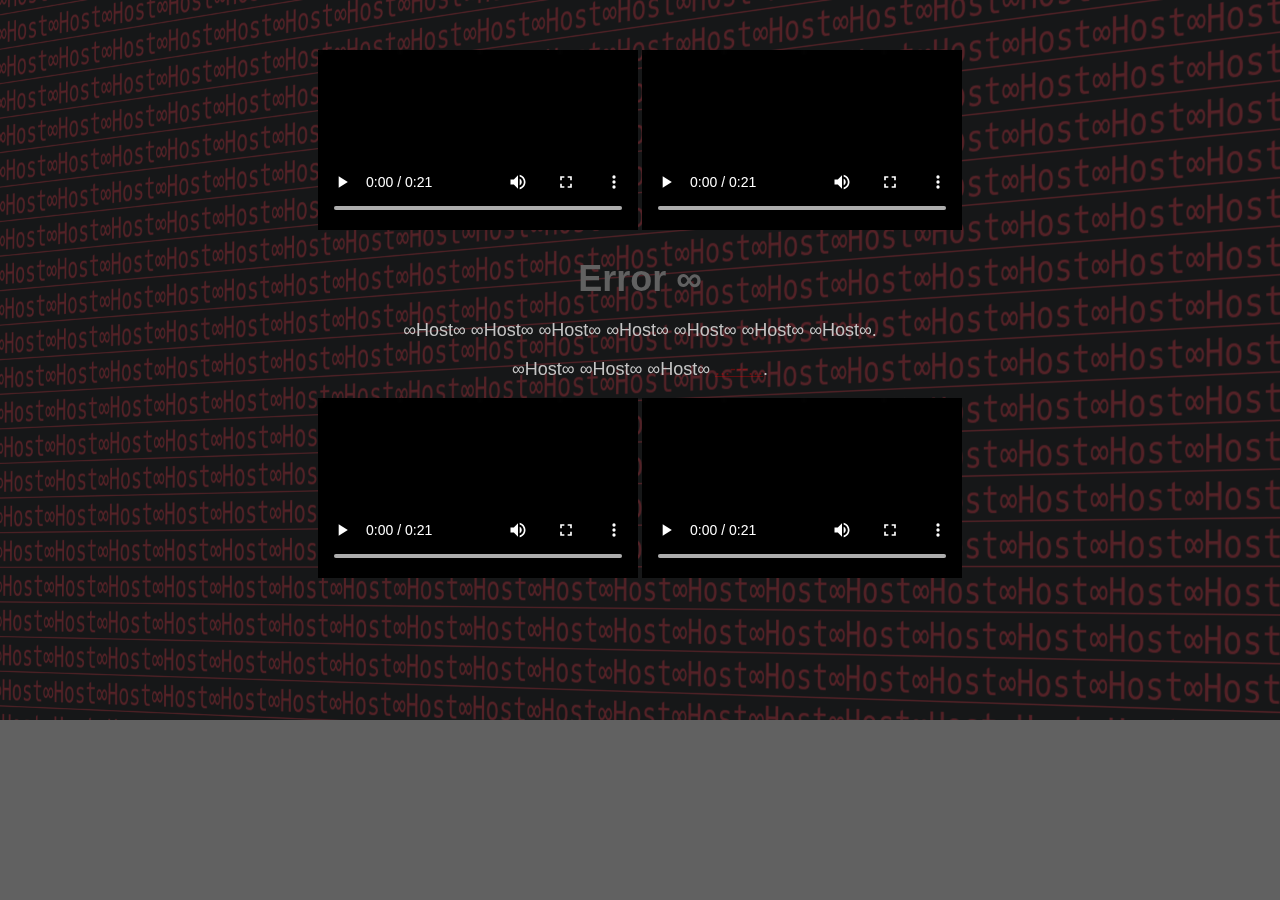
<file: error404.html>
<!DOCTYPE html>
<html lang="es">
<head>
    <meta charset="UTF-8">
    <meta name="viewport" content="width=device-width, initial-scale=1.0">
    <title>Error ∞ - ∞Host∞</title>
    <link rel="stylesheet" href="error404.css">
    <video autoplay controls>
        <source src="img/help.mp4" type="video/mp4">
        Tu navegador no soporta el elemento de video.
      </video>      
    <style>
        
        body {
            font-family: Arial, sans-serif;
            text-align: center;
            padding: 50px;
        }
        h1 {
            font-size: 36px;
            color: #616161;
            margin-bottom: 20px;
        }
        p {
            font-size: 18px;
            color: #c5c5c5;
        }
        a {
            color: #ff000050;
        }

        
    </style>
        <video autoplay controls>
            <source src="img/help.mp4" type="video/mp4">
            Tu navegador no soporta el elemento de video.
          </video>
</head>
<body>
    <h1>Error ∞</h1>
    <p>∞Host∞ ∞Host∞ ∞Host∞ ∞Host∞ ∞Host∞ ∞Host∞ ∞Host∞.</p>
    <p>∞Host∞ ∞Host∞ ∞Host∞ <a href="/">...---...</a>.</p>
    <div class="separador"></div>
    <video autoplay controls>
        <source src="img/help.mp4" type="video/mp4">
        Tu navegador no soporta el elemento de video.
      </video>
      <video autoplay controls>
        <source src="img/help.mp4" type="video/mp4">
        Tu navegador no soporta el elemento de video.
      </video>
</body>
</html>
</file>
<file: error404.css>
body {
    font-family: Arial, sans-serif;
    margin: 0;
    padding: 0;
    background-image: url('img/host.png'); /* Ruta a tu imagen de fondo */
    background-size: cover; /* Ajusta la imagen de fondo para que cubra toda la página */
    background-repeat: no-repeat; /* Evita que la imagen de fondo se repita */
    background-position: top; /* Centra la imagen de fondo horizontal y verticalmente */
}

.separador {
    position: fixed;
    bottom: 0%;
    left: 0%;
    width: 100%;
    height: 100%; /* Ajusta la altura del separador según sea necesario */
    background-color: #111111a9; /* Color del separador */
    z-index: -1; /* Coloca el separador detrás del contenido */
}

video {
    width: 320px; /* Ancho del video */
    height: 180px; /* Altura del video */
  }
</file>
